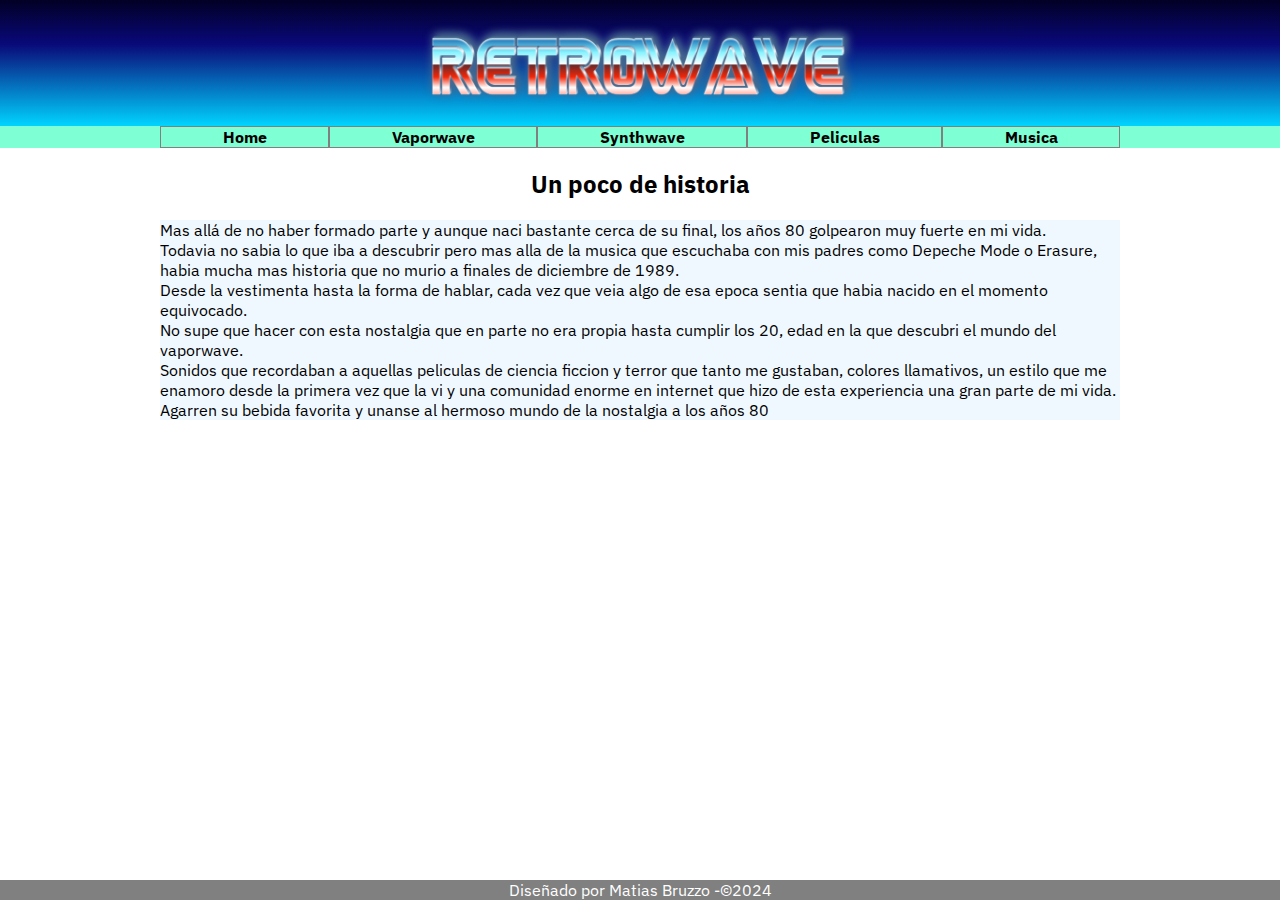
<file: Proyecto Synth/index.html>
<!DOCTYPE html>
<html lang="en">

<head>
    <meta charset="UTF-8">
    <meta name="viewport" content="width=device-width, initial-scale=1.0">
    <title>Vaporwave</title>
    <link
        href="https://fonts.googleapis.com/css2?family=IBM+Plex+Sans:ital,wght@0,100;0,200;0,300;0,400;0,500;0,600;0,700;1,100;1,200;1,300;1,400;1,500;1,600;1,700&display=swap"
        rel="stylesheet">
    <link rel="stylesheet" href="synthwave.css">

</head>

<body>
    <div>
        <header>
            <div class="holder header">
                <img src="./imagenes/logo.png" width="70%" alt="logo" class="center">
            </div>
        </header>
        <nav>
            <div class="holder">
                <ul>
                    <li><a href="index.html">Home</a></li>
                    <li><a href="vaporwave.html">Vaporwave</a></li>
                    <li><a href="synthwave.html">Synthwave</a></li>
                    <li><a href="peliculas.html">Peliculas</a></li>
                    <li><a href="musica.html">Musica</a></li>
                </ul>
            </div>
        </nav>
        <main class="holder">
            <h2 style=text-align:center>Un poco de historia</h2>
            <div style="background-color: aliceblue;" class="home">
            <p>Mas allá de no haber formado parte y aunque naci bastante cerca de su final, los años 80 golpearon muy
                fuerte en mi vida.</p>
            <p>
                Todavia no sabia lo que iba a descubrir pero mas alla de la musica que escuchaba con mis padres
                como Depeche Mode o Erasure, habia mucha mas historia que no murio a finales de diciembre de
                1989.
            </p>
            <p>Desde la vestimenta hasta la forma de hablar, cada vez que veia algo de esa epoca sentia que habia
                nacido en el momento equivocado.</p>
            <p>No supe que hacer con esta nostalgia que en parte no era propia hasta
                cumplir los 20, edad en la que descubri el mundo del vaporwave.</p>
            <p> Sonidos que recordaban a aquellas
                peliculas de ciencia ficcion y terror que tanto me gustaban, colores llamativos, un estilo que me
                enamoro desde la primera
                vez que la vi y una comunidad enorme en internet que hizo de esta experiencia una gran parte de mi vida.
            </p>
            <p>
                Agarren su bebida favorita y unanse al hermoso mundo de la nostalgia a los años 80
            </p>
    </div>
    <div style="margin-top:20px">
    <iframe width="560" height="315" class="center" src="https://www.youtube.com/embed/u1QUSCzBGGY?si=HME3Jhg03hS24tWR"
        title="YouTube video player" frameborder="0"
        allow="accelerometer; autoplay; clipboard-write; encrypted-media; gyroscope; picture-in-picture; web-share"
        referrerpolicy="strict-origin-when-cross-origin" allowfullscreen></iframe>
</div>
    </main>
    </div>
    <footer class="ajoba">
        <p>Diseñado por Matias Bruzzo -&copy;2024</p>
    </footer>
</body>

</html>
</file>
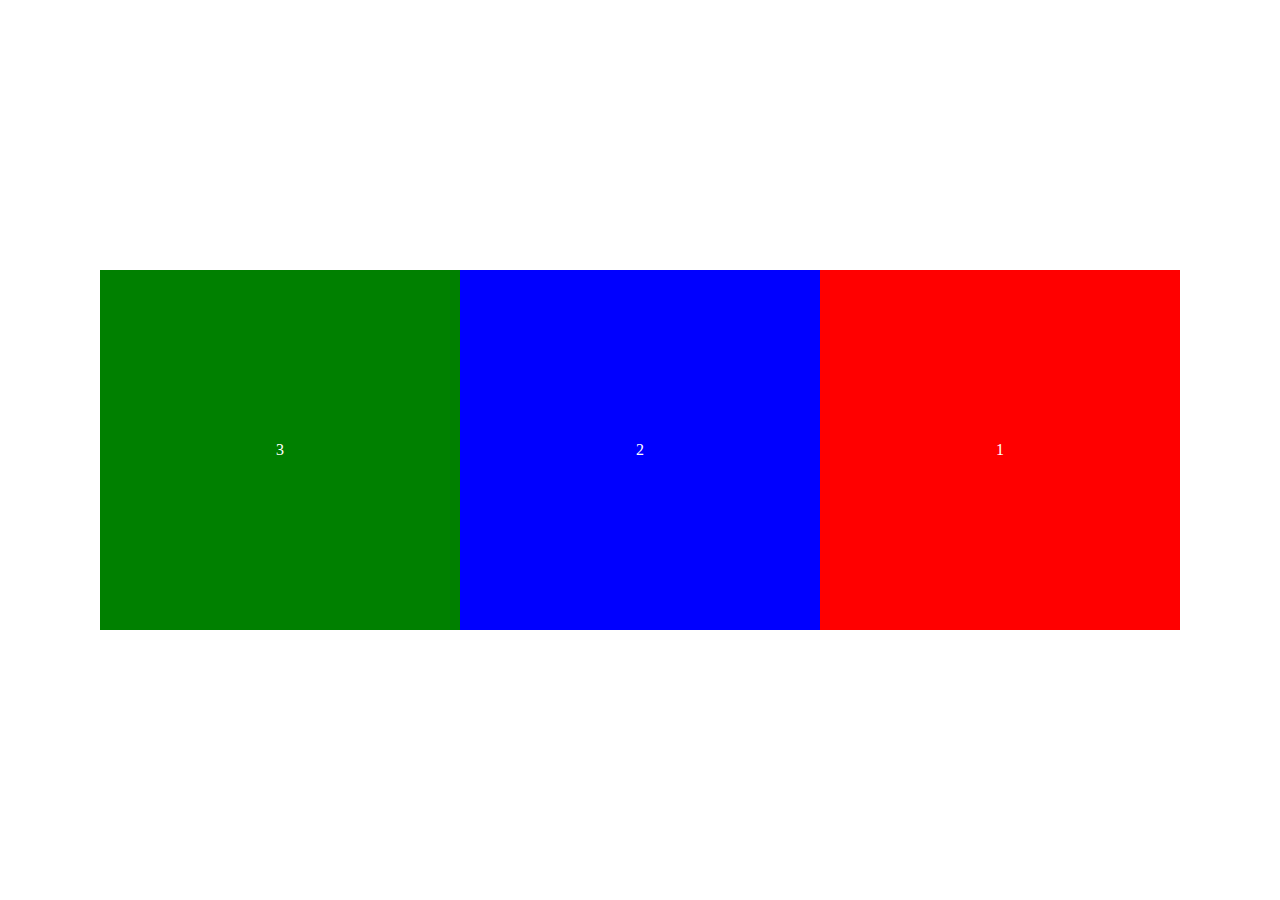
<file: ejercicio2.html>
<!DOCTYPE html>
<html lang="en">
<head>
    <meta charset="UTF-8">
    <meta name="viewport" content="width=device-width, initial-scale=1.0">
    <title>Document</title>
    <link rel="stylesheet" href="ejercicio2.css">
</head>
<body>
  
<div id="container">

<div id="rojo"> 1 </div>
<div id="azul"> 2 </div>
<div id="verde"> 3 </div>

</div>
</body>
</html>
</file>
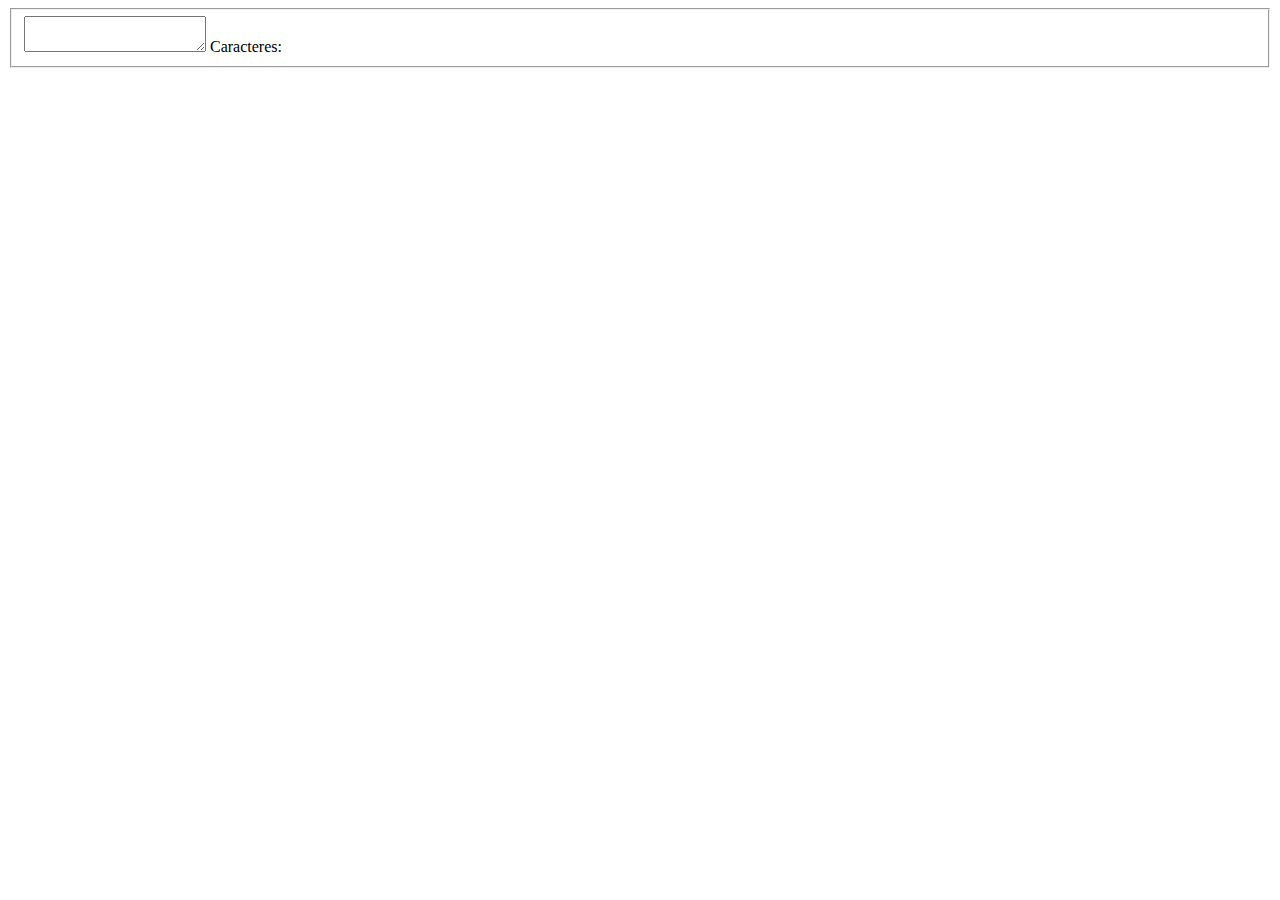
<file: Ejercicio2.html>
<!DOCTYPE html>
<html lang="en">
<head>
    <meta charset="UTF-8">
    <meta name="viewport" content="width=device-width, initial-scale=1.0">
<script>
    function contarTexto() {
    const texto = document.form_main.texto.value;
    document.getElementById('caracteres').innerText = texto.length;}
</script>
    <title>Document</title>
</head>
<body>

<form name="form_main">
  <fieldset>
    <textarea name="texto" id="texto" oninput="contarTexto()"></textarea>
    <label for="caracteres">Caracteres: </label>
    <span id="caracteres"></span>
  </fieldset>
</form>
</body>
</html>
</file>
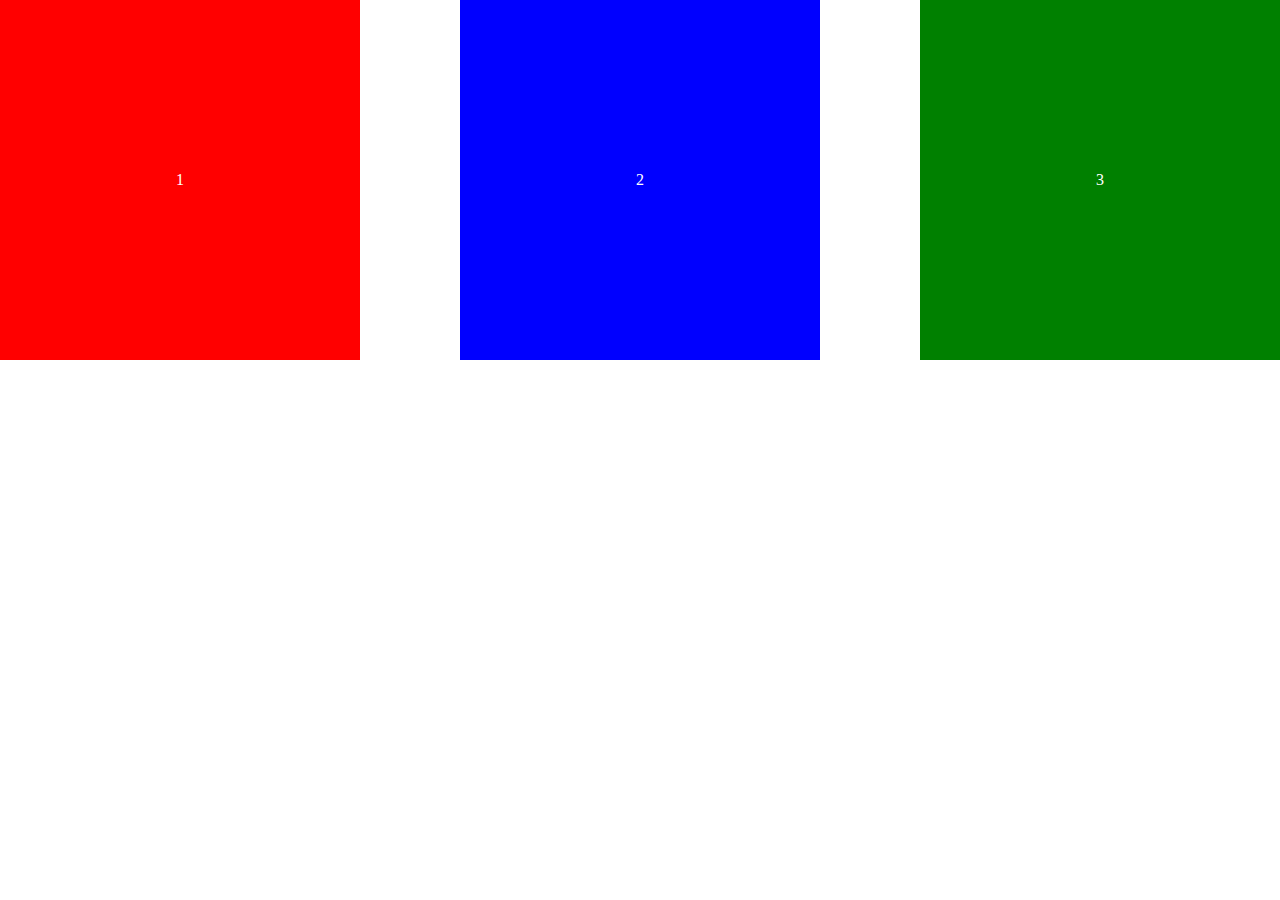
<file: ejercicio3.html>
<!DOCTYPE html>
<html lang="en">
<head>
    <meta charset="UTF-8">
    <meta name="viewport" content="width=device-width, initial-scale=1.0">
    <title>Document</title>
    <link rel="stylesheet" href="ejercicio3.css">
</head>
<body>
  
<div id="container">

<div id="rojo"> 1 </div>
<div id="azul"> 2 </div>
<div id="verde"> 3 </div>

</div>
</body>
</html>
</file>
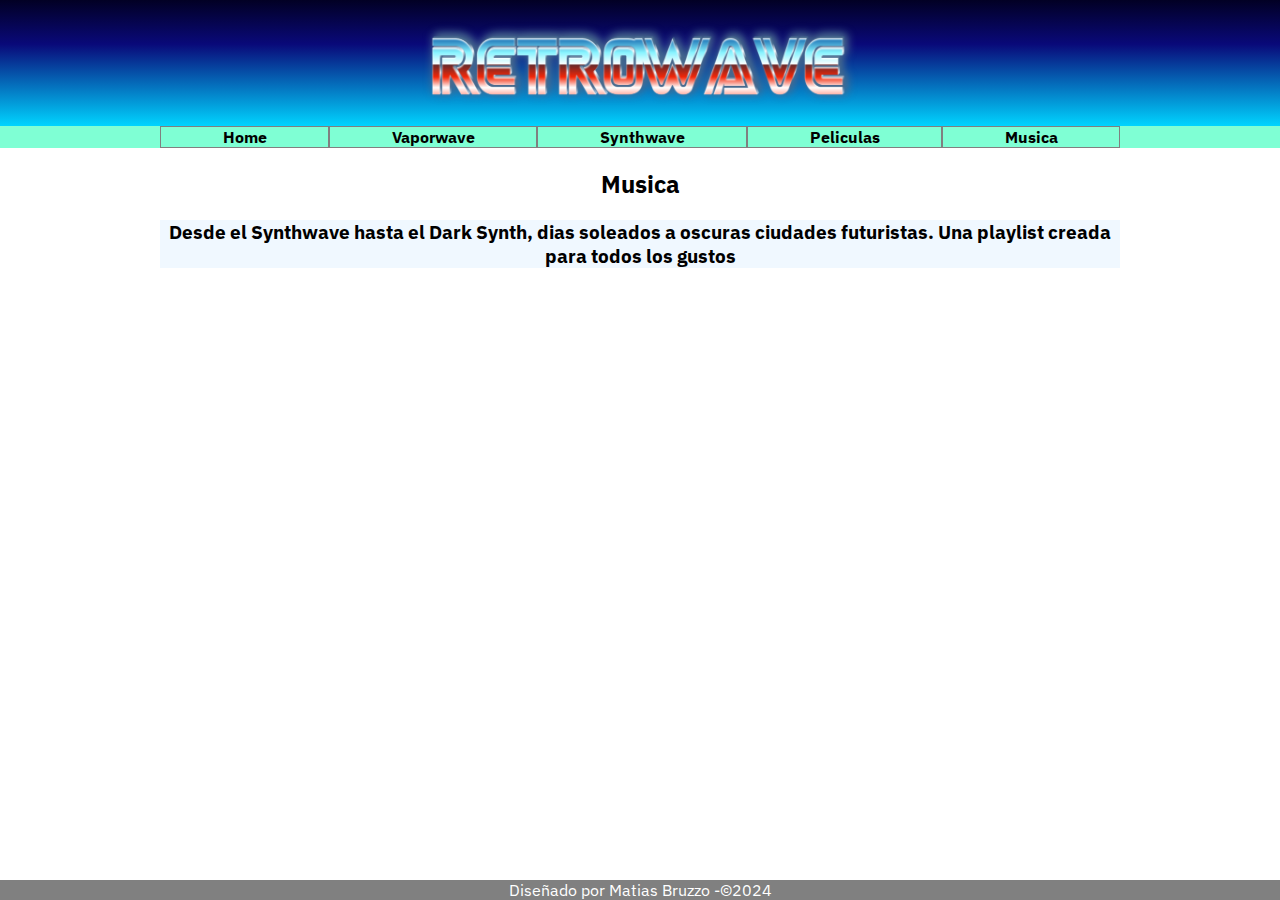
<file: Proyecto Synth/musica.html>
<!DOCTYPE html>
<html lang="en">

<head>
    <meta charset="UTF-8">
    <meta name="viewport" content="width=device-width, initial-scale=1.0">
    <title>Vaporwave</title>
    <link
        href="https://fonts.googleapis.com/css2?family=IBM+Plex+Sans:ital,wght@0,100;0,200;0,300;0,400;0,500;0,600;0,700;1,100;1,200;1,300;1,400;1,500;1,600;1,700&display=swap"
        rel="stylesheet">
    <link rel="stylesheet" href="synthwave.css">

</head>

<body>
    <div>
        <header>
            <div class="holder header">
                <img src="./imagenes/logo.png" width="70%" alt="logo" class="center">
            </div>
        </header>
        <nav>
            <div class="holder">
                <ul>
                    <li><a href="index.html">Home</a></li>
                    <li><a href="vaporwave.html">Vaporwave</a></li>
                    <li><a href="synthwave.html">Synthwave</a></li>
                    <li><a href="peliculas.html">Peliculas</a></li>
                    <li><a href="musica.html">Musica</a></li>
                </ul>
            </div>
        </nav>
        <main class="holder">
            <div class="letra">
            <h2>Musica</h2>
            <h3 style="background-color: aliceblue;">Desde el Synthwave hasta el Dark Synth, dias soleados a oscuras ciudades futuristas. Una playlist creada para todos los gustos</h3>
        </div>
            <iframe style="border-radius:12px"
                src="https://open.spotify.com/embed/playlist/05IllTPaA0ReU2aBwU36JW?utm_source=generator" width="100%" heigth="600%"
                height="352" frameBorder="0" allowfullscreen=""
                allow="autoplay; clipboard-write; encrypted-media; fullscreen; picture-in-picture"
                loading="lazy"></iframe>
    </div>
    </main>
    <footer class="ajoba">
        <p>Diseñado por Matias Bruzzo -&copy;2024</p>
    </footer>
</body>

</html>
</file>
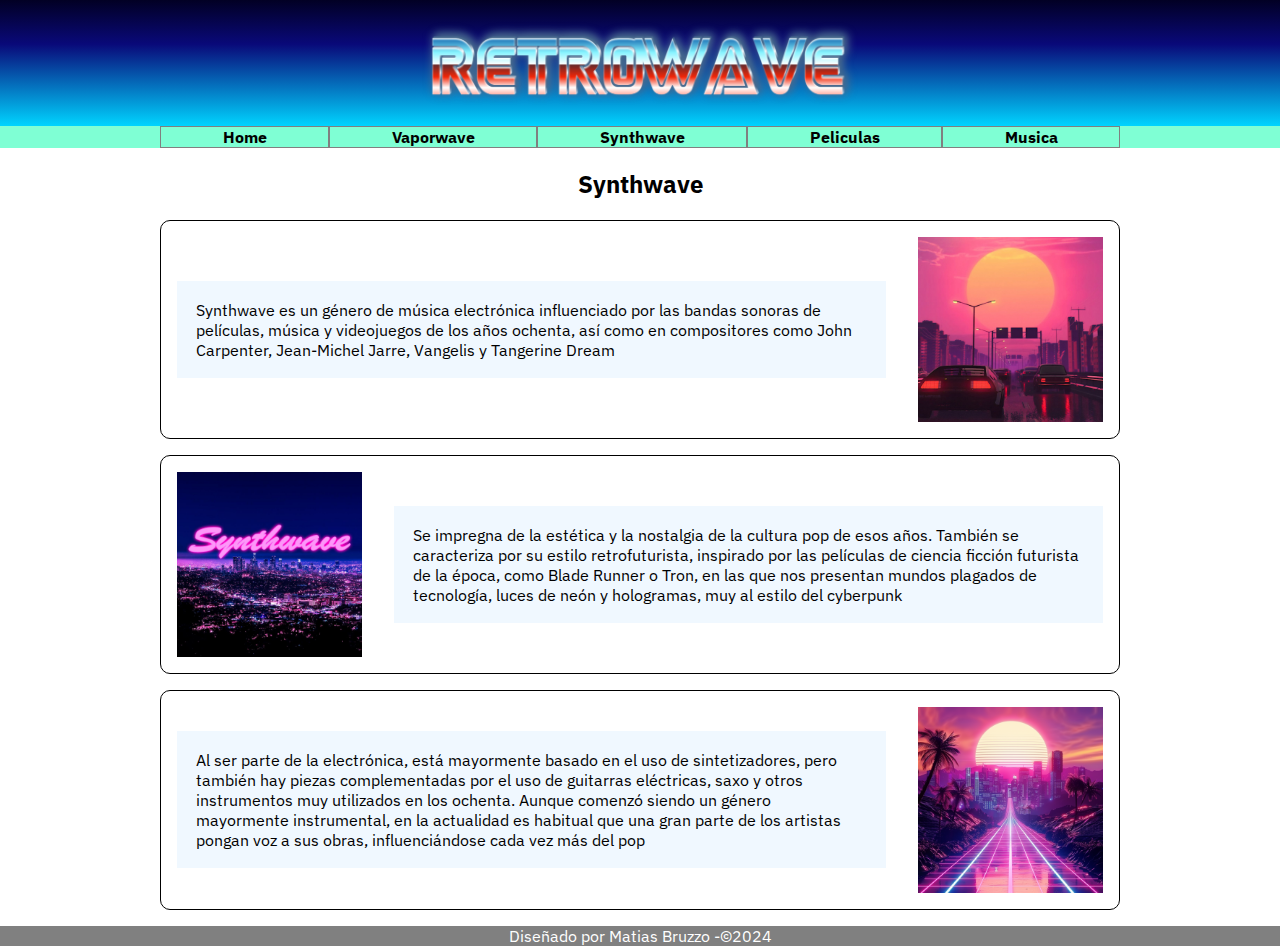
<file: Proyecto Synth/synthwave.html>
<!DOCTYPE html>
<html lang="en">

<head>
    <meta charset="UTF-8">
    <meta name="viewport" content="width=device-width, initial-scale=1.0">
    <title>Vaporwave</title>
    <link
        href="https://fonts.googleapis.com/css2?family=IBM+Plex+Sans:ital,wght@0,100;0,200;0,300;0,400;0,500;0,600;0,700;1,100;1,200;1,300;1,400;1,500;1,600;1,700&display=swap"
        rel="stylesheet">
    <link rel="stylesheet" href="synthwave.css">

</head>

<body>
    <div>
        <header>
            <div class="holder header">
                <img src="./imagenes/logo.png" width="70%" alt="logo" class="center">
            </div>
        </header>
        <nav>
            <div class="holder">
                <ul>
                    <li><a href="index.html">Home</a></li>
                    <li><a href="vaporwave.html">Vaporwave</a></li>
                    <li><a href="synthwave.html">Synthwave</a></li>
                    <li><a href="peliculas.html">Peliculas</a></li>
                    <li><a href="musica.html">Musica</a></li>
                </ul>
            </div>
        </nav>
        <main class="holder">

            <h2 style=text-align:center>Synthwave</h2>
            <div>
            <div class="synth ">
                <img src="./imagenes/synth1.jpg" alt="synth" width="20%">
                <p>Synthwave es un género de música electrónica influenciado por las bandas sonoras de películas, música
                    y
                    videojuegos de los años ochenta, así como en compositores como John Carpenter, Jean-Michel Jarre,
                    Vangelis y Tangerine Dream</p>
            </div>
            <div class="synth">
                <img src="./imagenes/synth2.jpg" alt="synth" width="20%">
                <p>Se impregna de la estética y la nostalgia de la cultura pop de esos años. También se caracteriza por
                    su
                    estilo retrofuturista, inspirado por las películas de ciencia ficción futurista de la época, como
                    Blade
                    Runner o Tron, en las que nos presentan mundos plagados de tecnología, luces de neón y hologramas,
                    muy
                    al estilo del cyberpunk</p>
            </div>
            <div class="synth">
                <img src="./imagenes/synth3.png" alt="synth" width="20%">
                <p> Al ser parte de la electrónica, está mayormente basado en el uso de sintetizadores, pero también hay
                    piezas complementadas por el uso de guitarras eléctricas, saxo y otros instrumentos muy utilizados
                    en
                    los ochenta. Aunque comenzó siendo un género mayormente instrumental, en la actualidad es habitual
                    que
                    una gran parte de los artistas pongan voz a sus obras, influenciándose cada vez más del pop</p>
            </div>
    </div>
    </main>
    <footer class="ajoba">
        <p>Diseñado por Matias Bruzzo -&copy;2024</p>
    </footer>
</body>

</html>
</file>
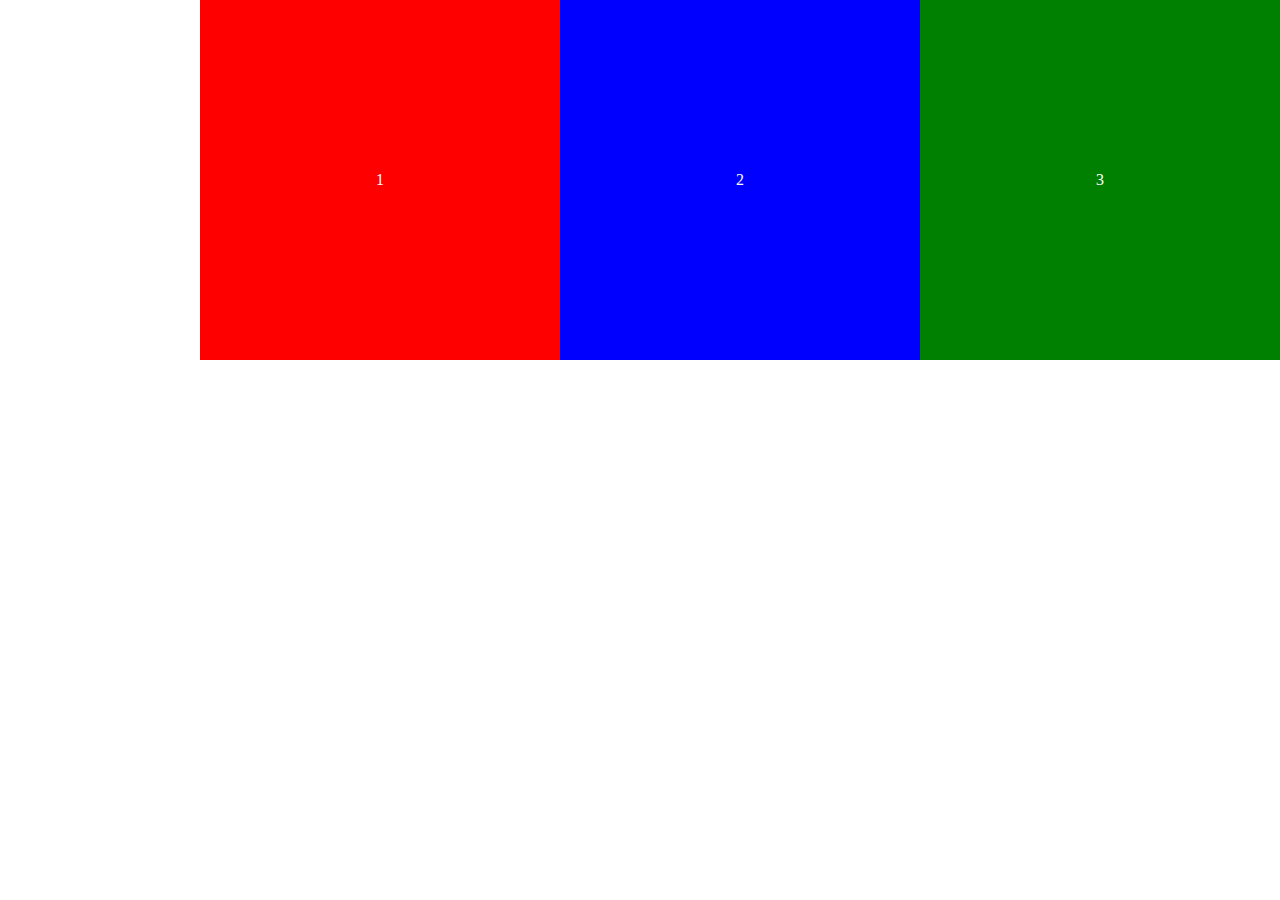
<file: Trabajo 3/ejercicio1.html>
<!DOCTYPE html>
<html lang="en">
<head>
    <meta charset="UTF-8">
    <meta name="viewport" content="width=device-width, initial-scale=1.0">
    <title>Document</title>
    <link rel="stylesheet" href="ejercicio1.css">
</head>
<body>
  

<div id="rojo"> 1 </div>
<div id="azul"> 2 </div>
<div id="verde"> 3 </div>

</div>
</body>
</html>
</file>
<file: Proyecto Synth/synthwave.css>
body {
    font-family: 'IBM Plex Sans';
    margin: 0;
    padding: 0;
    min-height: 100vh;
    display: flex;
    flex-direction: column;
    justify-content: space-between;
}

header {
    background: rgb(2, 0, 36);
    background: linear-gradient(180deg, rgba(2, 0, 36, 1) 0%, rgba(9, 9, 121, 1) 35%, rgba(0, 212, 255, 1) 100%);

}

header h1 {
    color: white;
}

nav {
    background-color: aquamarine;
    margin-bottom: 20px;
}

nav ul {
    list-style: none;
    margin: 0;
    padding: 0;
    display: flex;
}

nav ul li {
    flex-grow: 1;
    border: 1px solid gray;

}

nav ul li a {
    text-decoration: none;
    display: block;
    text-align: center;
    color: black;
    font-weight: bold;

}

nav ul li a:hover {
    background-color: aqua;
}

footer {
    background-color: rgb(209, 208, 208);
    text-align: center;
}

footer p {
    margin: 0;
}


.center {
    display: block;
    margin-left: auto;
    margin-right: auto;
    width: 50%;
}

.text {
    margin-left: 50%;
}

.holder {
    max-width: 960px;
    margin: 0 auto;
}

.header {
    display: flex;
    align-items: center;
}

.ajoba {
    width: 100%;
    background-color: grey;
    color: white;
    text-align: center;
}

.synth {
    border: 1px solid black;
    border-radius: 10px;
    padding: 16px;
    margin: 16px 0;
    display: flex;
    gap: 32px;
    align-items: center;

    p {
        padding: 2%;
        background-color: aliceblue
    }
}

.synth:nth-child(odd) {
    flex-direction: row-reverse;
}

.home p {
    padding: 0;
    margin: 0;
}

.bloque {
    display: flex;
    flex-direction: column;
    align-items: center;
}

.cuadros {
    display: flex;
    flex-direction: column;
    gap: 10px;
}

.cuadro {
    border: 1px solid black;
    border-radius: 5px;
    text-align: center;
    padding: 13px;
    width: 172px;
    background-color: white;
  
}

.cuadro img {
    width: 100%;
    box-shadow: 0 0 5px black;
}

.cuadro h5{
    margin: 0;
    font-weight: normal;
    color: black;
}

.peliculas h2{
    text-align: center;
    border: 1px solid black;
    border-radius: 5px;
    padding: 5px;
    background-color: white;
    box-shadow: 0 0 5px black;
}

.divito{
    display: flex;
    width: 100%;
    
}

.cuadro-descripcion {
    flex: 1;
    align-content: center;
margin: 5%;
p{
    border: 1px solid black;
    border-radius: 5px;
    padding: 5px;
    background-color: white;
    box-shadow: 0 0 5px black;
}
}

.letra{
    text-align: center;
}
</file>
<file: ejercicio2.css>
body {
    margin: 0px;
    height: 100vh;
    width: 100vw;

}

#container{
    margin: 0px;
    display: flex;
    flex-direction: row-reverse;
    justify-content: center;
    align-items: center;
    width: 100%;
    height: 100%;
}


#rojo {
    display: flex;
    background-color: red;
    width: 360px;
    height: 360px;
    justify-content: center;
    align-items: center;
    color:white;

}

#azul {
    display: flex;
    background-color: blue;
    width: 360px;
    height: 360px;
    justify-content: center;
    align-items: center;
    color:white;
    

}

#verde {
display: flex;
    background-color: green;
    width: 360px;
    height: 360px;
    justify-content: center;
    align-items: center;
    color:white;
}
</file>
<file: ejercicio3.css>
body {
    margin: 0px;
    height: 100vh;
    width: 100vw;

}

#container{
    display: flex;
    margin: 0px;
    flex-direction: row;
    justify-content: space-between;

}


#rojo {
    display: flex;
    background-color: red;
    width: 360px;
    height: 360px;
    justify-content: center;
    align-items: center;
    color:white;

}

#azul {
  
    display: flex;
    background-color: blue;
    width: 360px;
    height: 360px;
    justify-content: center;
    align-items: center;
    color:white;

}

#verde {
   
    display: flex;
    background-color: green;
    width: 360px;
    height: 360px;
    justify-content: center;
    align-items: center;
    color:white;

}
</file>
<file: Trabajo 3/ejercicio1.css>
body {

    margin: 0px;
    display: flex;
    justify-content: flex-end;

}


#rojo {

    display: flex;
    background-color: red;
    width: 360px;
    height: 360px;
    align-items: center;
    justify-content: center;
    color:white;


}

#azul {

    display: flex;
    background-color: blue;
    width: 360px;
    height: 360px;
    align-items: center;
    justify-content: center;
    color:white;

}

#verde {

    display: flex;
    background-color: green;
    width: 360px;
    height: 360px;
    align-items: center;
    justify-content: center;
    color: white;

}
</file>
